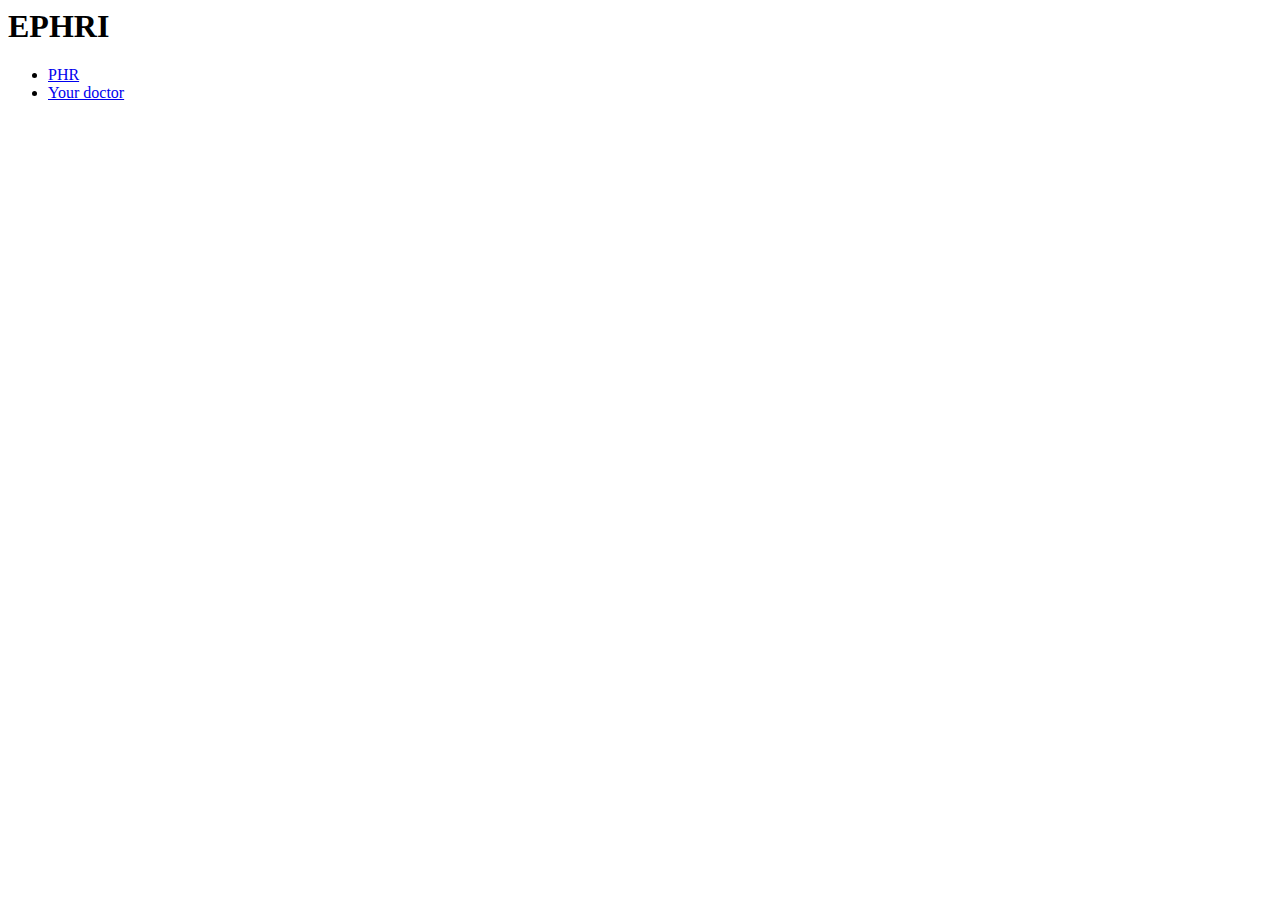
<file: index.html>
<html>
  <head>
    <title>EPHRI</title>
  </head>
  <body>
    <h1>EPHRI</h1>
    <ul>
      <li><a href="/phr">PHR</a></li>
      <li><a href="https://s3.eu-central-1.amazonaws.com/ephri/index.html">Your doctor</a></li>
    </ul>
  </body>
</html>
</file>
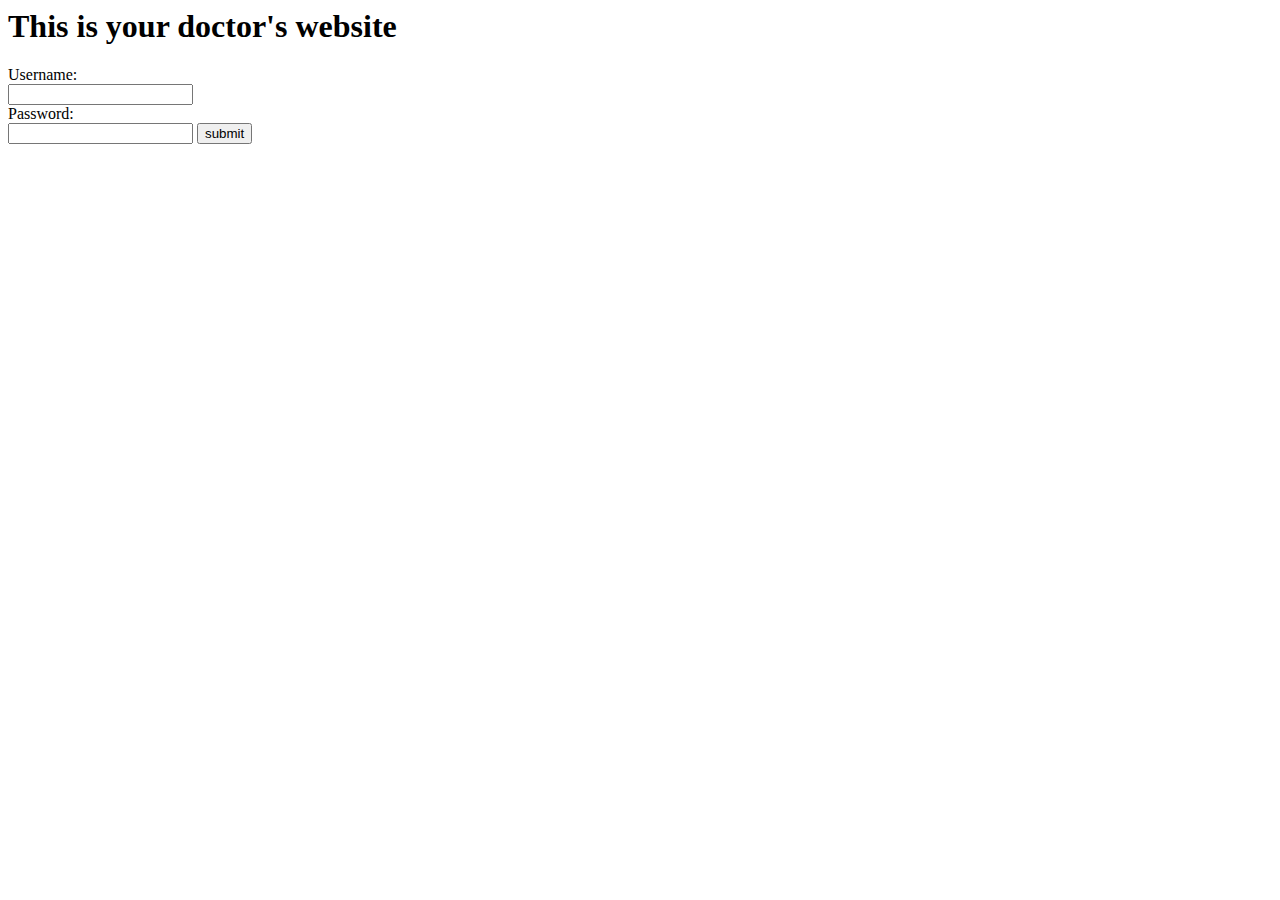
<file: doctor/index.html>
<html>
  <head>
    <title>Website of the doctor</title>
  </head>
  <body>
    <h1>This is your doctor's website</h1>
    <form id="loginform" action="">
      Username:<br>
      <input type="text" name="username"><br>
      Password:<br>
      <input type="password" name="password">
      <button onclick="showLink(); return false">submit</button>
    </form>
    <div id="download"></div>
    <script src="script.js"></script>
  </body>
</html>
</file>
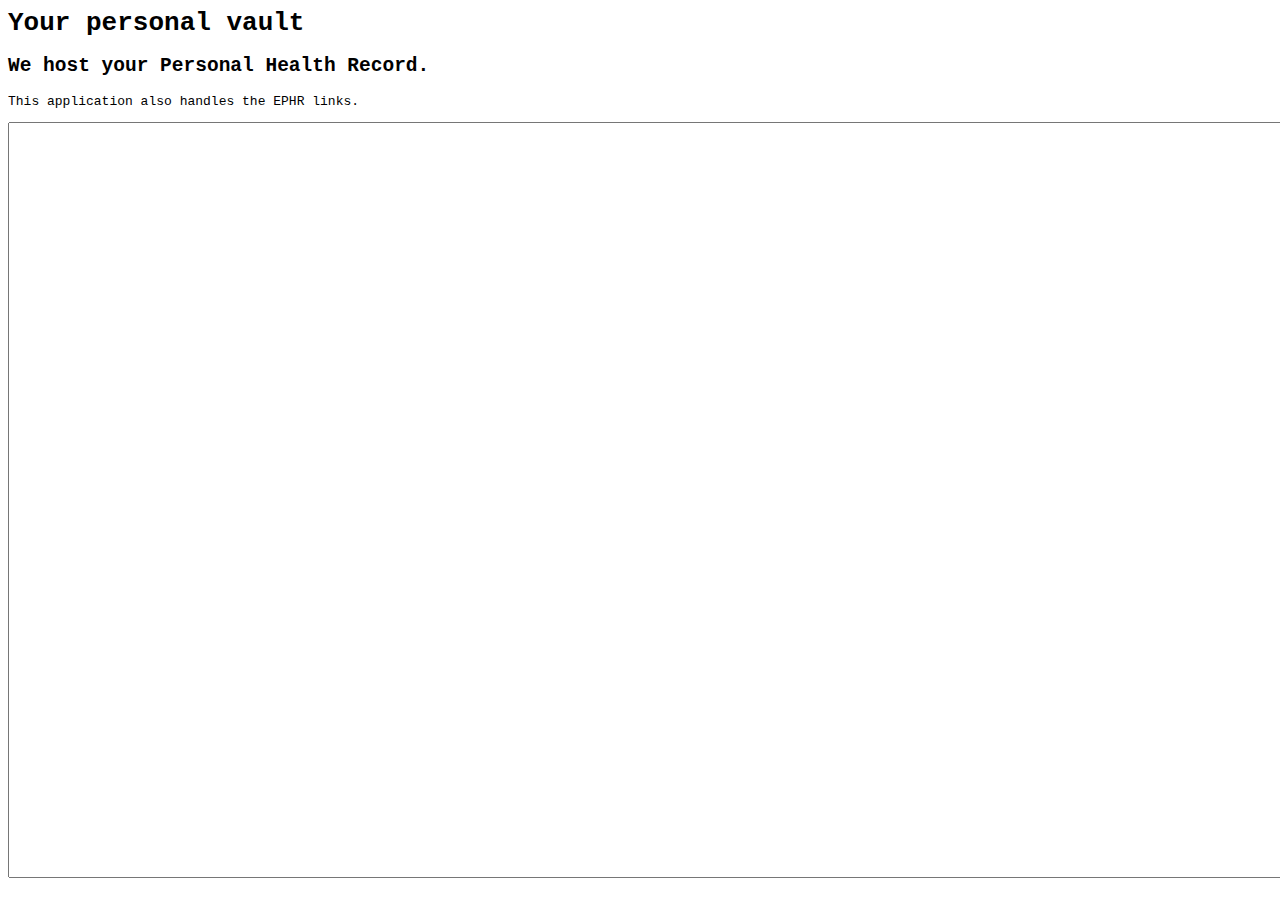
<file: phr/index.html>
<html>
  <head>
    <link rel="stylesheet" type="text/css" href="style.css">
    <title>Personal Health Record</title>
  </head>
  <body>
    <h1>Your personal vault</h1>
    <h2>We host your Personal Health Record.</h2>
    <p>This application also handles the EPHR links.</p>
    <div id="messagebox"></div>
    <script src="script.js"></script>
    <textarea rows="50" cols="200" id="content"></textarea>
  </body>
</html>
</file>
<file: phr/style.css>
body {
  font-family: monospace;
}
.error {
  color: red;
}
</file>
